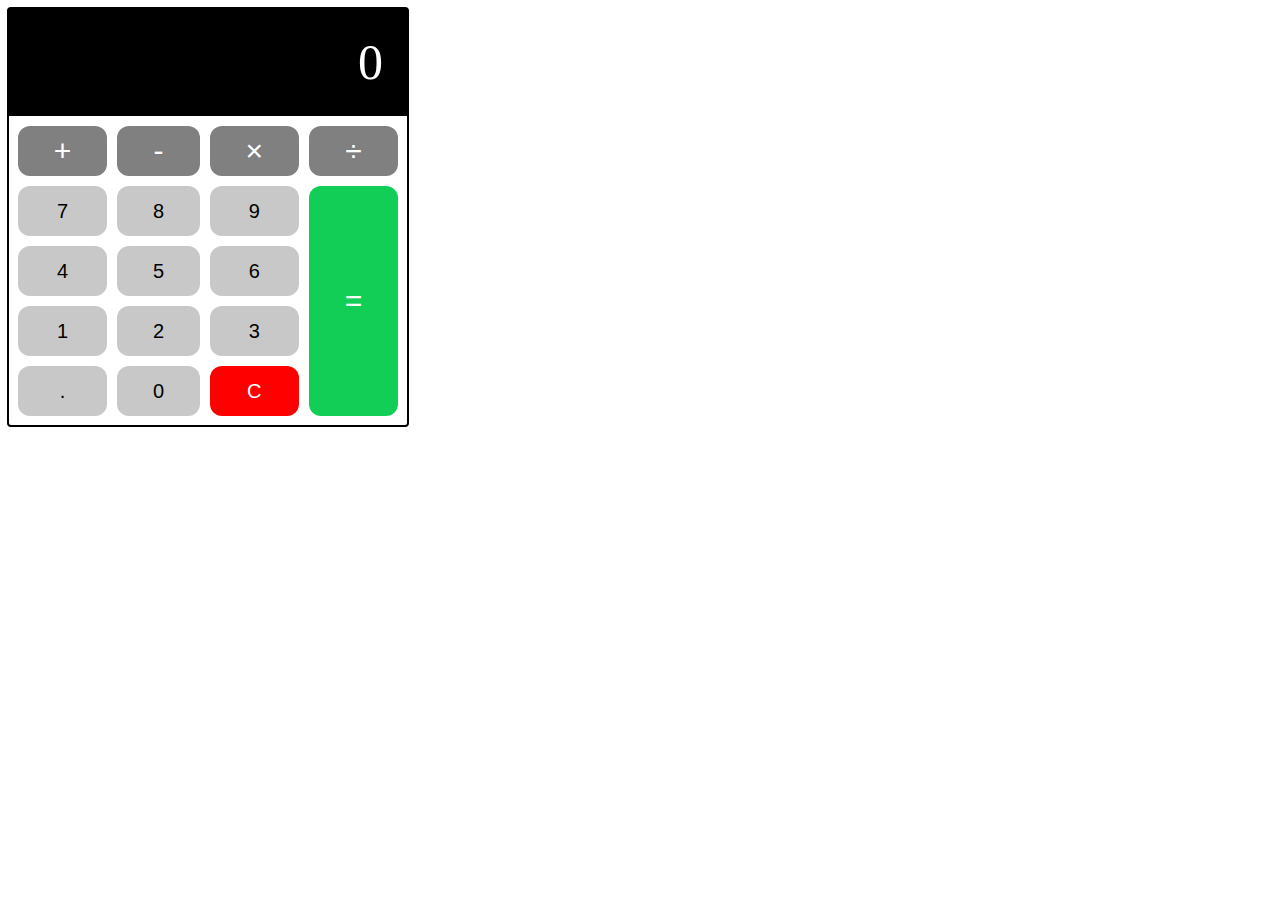
<file: calculator/index.html>
<!DOCTYPE html>
<html lang="en">
<head>
    <meta charset="UTF-8">
    <meta name="viewport" content="width=device-width, initial-scale=1.0">
    <link rel="stylesheet" href="./styles/style.css">
    <title>My Calculator</title>
</head>
<body>
    <div class="calculator">
        <div class="calculator-display">
            <h1>0</h1>
        </div>
        <div class="calculator-buttons">
            <button class="operator" value="+">+</button>
            <button class="operator" value="-">-</button>
            <button class="operator" value="*">×</button>
            <button class="operator" value="/">÷</button>
            <button value="7">7</button>
            <button value="8">8</button>
            <button value="9">9</button>
            <button value="4">4</butoon>
            <button value="5">5</button>
            <button value="6">6</button>
            <button value="1">1</button>
            <button value="2">2</button>
            <button value="3">3</button>
            <button class="decimal" value=".">.</button>
            <button value="0">0</button>
            <button class="clear" id="clear-btn">C</button>
            <button class="equal-sign-operator operator" value="=">=</button>
        </div>
    </div>

    <script src="./scripts/script.js"></script>
</body>
</html>
</file>
<file: calculator/styles/style.css>
.calculator {
    width: 400px;
    outline: auto black;
}

/*display*/
.calculator-display {
    background-color: black;
    color: white;
    display: flex;
    justify-content: end;
    align-items: center;
}

.calculator-display h1 {
    margin: 0;
    padding: 25px;
    font-size: 50px;
    font-weight: 200;
}

/*Buttons*/
.calculator-buttons {
    display: grid;
    grid-template-columns: auto auto auto auto;
    gap: 10px;
    padding: 10px;

}

button{
    background-color: rgb(200, 200, 200);
    min-height: 50px;
    font-size: 20px;
    font-weight: 100;
    border: none;
    border-radius: 12px;
    cursor: pointer;
}

.operator{
    background-color: grey;
}

.operator,
.equal-sign-operator{
    color:white;
    font-size: 30px;
}

.clear{
    background-color: red;
    color: white;
}

.equal-sign-operator{
    background-color:rgb(18 206 87);
    grid-column: -2;
    grid-row: 2/span 4;
}
</file>
